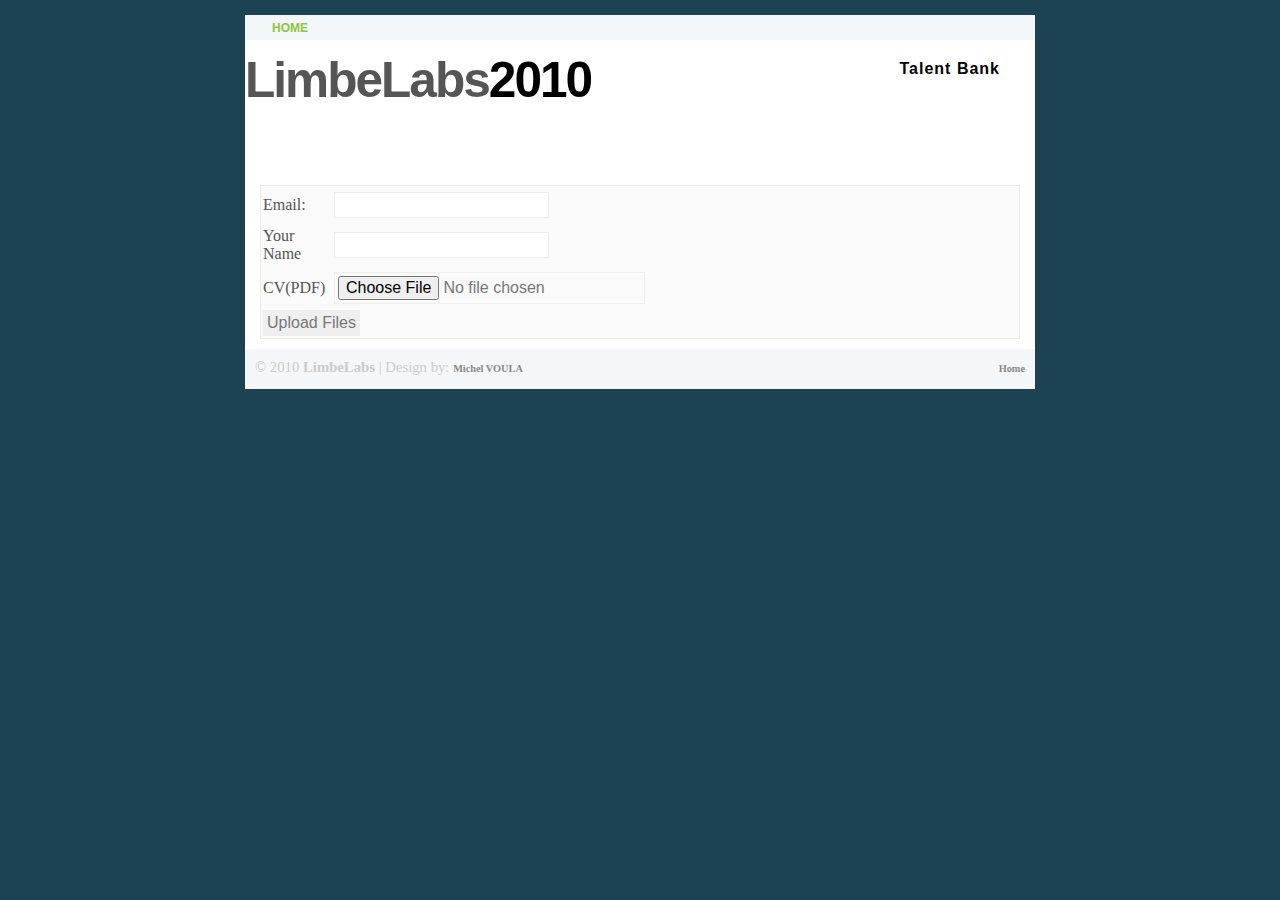
<file: war/index.html>
<!DOCTYPE html PUBLIC "-//W3C//DTD XHTML 1.0 Strict//EN" "http://www.w3.org/TR/xhtml1/DTD/xhtml1-strict.dtd">
<html xmlns="http://www.w3.org/1999/xhtml" xml:lang="en" lang="en">
<head>
<meta name="Description"
	content="Information architecture, Web Design, Web Standards." />
<meta name="Keywords" content="your, keywords" />
<meta http-equiv="Content-Type" content="text/html; charset=iso-8859-1" />
<meta name="Distribution" content="Global" />
<meta name="Author" content="Erwin Aligam - ealigam@gmail.com" />
<meta name="Robots" content="index,follow" />
<link rel="stylesheet" href="images/Techmania.css" type="text/css" />
<title>Talent Bank</title>
<style type="text/css">
<!--
.style1 {
	font-size: 24%
}
-->
</style>
<link rel="stylesheet" type="text/css"
	href="css/flexigrid/flexigrid.css">
<script type="text/javascript" src="lib/jquery/jquery.js"></script>
<script type="text/javascript" src="flexigrid.js"></script>


<script type="text/javascript">
    $(document).ready(function()
    	    {
        	
			

 });
    
    

    </script>
</head>

<body>
<!-- wrap starts here -->
<div id="wrap">

<div id="header">

<h1 id="logo-text">LimbeLabs<span class="gray">2010</span></h1>
<h2 id="slogan">Talent Bank</h2>

<div id="header-tabs">
<ul>
	<li class="current" id="liHome"><a href="index.html"><span>Home</span></a></li>
</ul>
</div>

</div>

<!-- content-wrap starts here -->
<div id="content-wrap">

<div id="main">
<form name="filesForm" action="/upload" method="post"
	enctype="multipart/form-data">
<table width="386" border="0">
	<tr>
		<td width="114" height="34">Email:</td>
		<td width="125"><input type="text" name="strUserEmail"></td>
	</tr>
	<tr>
		<td>Your Name</td>
		<td height="41"><input type="text" name="strUserName"></td>

	</tr>
	<tr>
		<td>CV(PDF)</td>
		<td height="41"><input type="file" name="strFileName"></td>
	</tr>
	<tr>
		<td colspan="2"><input type="submit" name="Submit"
			value="Upload Files"></td>
	</tr>
</table>

</form>
<!-- content-wrap ends here --></div>
<script type="text/javascript">
		</script>
<div id="footer"><span id="footer-left"> &copy; 2010 <strong>LimbeLabs</strong>
| Design by: <strong><a href="index.html">Michel VOULA</a></strong> </span> <span
	id="footer-right"> <a href="#">Home</a> </span></div>

<!-- wrap ends here --></div>
</body>
</html>
</file>
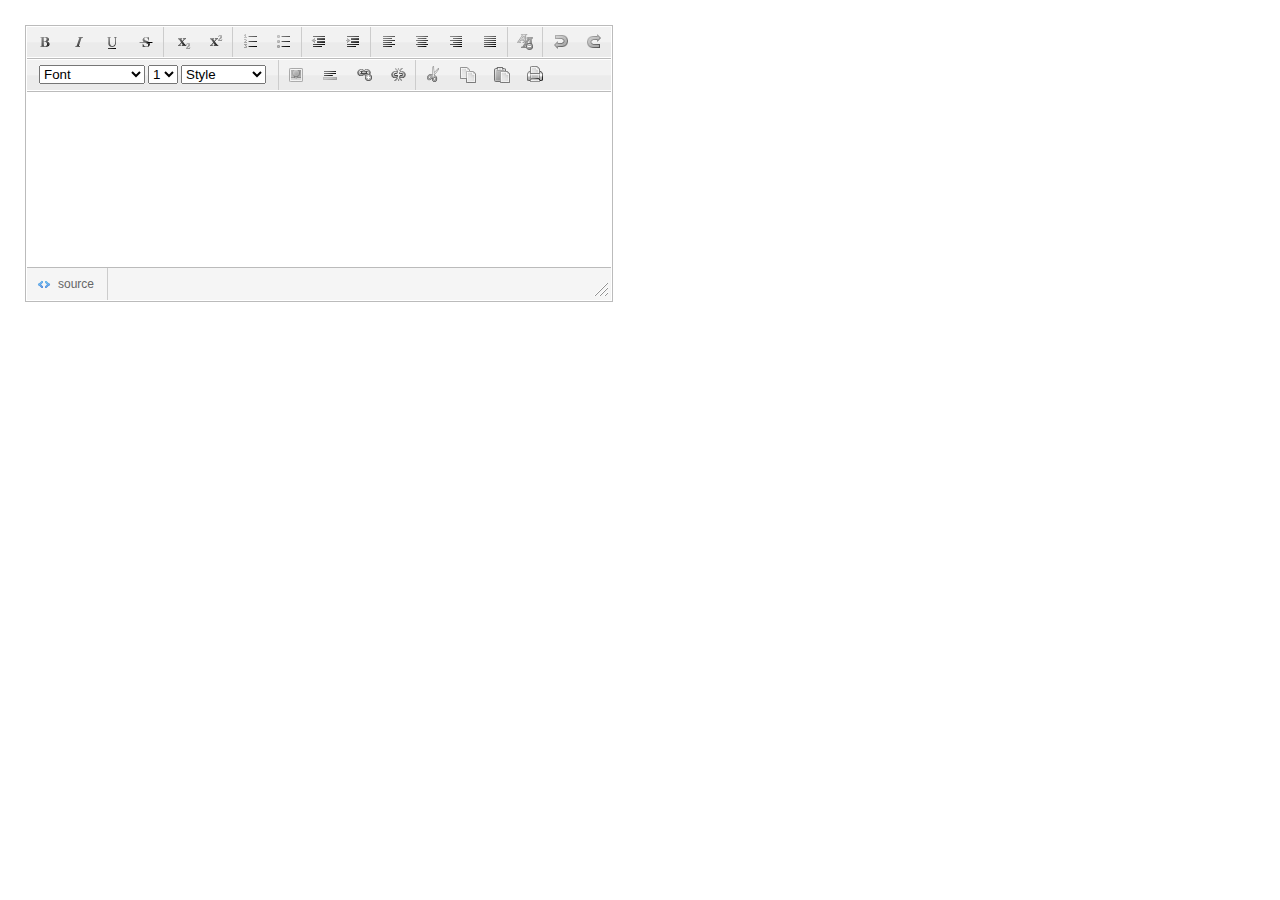
<file: war/tinyeditor/index.html>
<!DOCTYPE html PUBLIC "-//W3C//DTD XHTML 1.0 Transitional//EN" "http://www.w3.org/TR/xhtml1/DTD/xhtml1-transitional.dtd">
<html xmlns="http://www.w3.org/1999/xhtml">
<head>
<meta http-equiv="Content-Type" content="text/html; charset=utf-8" />
<title>TinyEditor - JavaScript WYSIWYG Editor</title>
<link rel="stylesheet" href="style.css" />
<script type="text/javascript" src="tinyeditor.js"></script>
</head>
<body>
<textarea id="input" style="width: 400px; height: 200px"></textarea>
<script type="text/javascript">
new TINY.editor.edit('editor',{
	id:'input',
	width:584,
	height:175,
	cssclass:'te',
	controlclass:'tecontrol',
	rowclass:'teheader',
	dividerclass:'tedivider',
	controls:['bold','italic','underline','strikethrough','|','subscript','superscript','|',
			  'orderedlist','unorderedlist','|','outdent','indent','|','leftalign',
			  'centeralign','rightalign','blockjustify','|','unformat','|','undo','redo','n',
			  'font','size','style','|','image','hr','link','unlink','|','cut','copy','paste','print'],
	footer:true,
	fonts:['Verdana','Arial','Georgia','Trebuchet MS'],
	xhtml:true,
	cssfile:'style.css',
	bodyid:'editor',
	footerclass:'tefooter',
	toggle:{text:'source',activetext:'wysiwyg',cssclass:'toggle'},
	resize:{cssclass:'resize'}
});
</script>
</body>
</html>
</file>
<file: war/images/Techmania.css>
/********************************************
   AUTHOR:  			Erwin Aligam 
   WEBSITE:   			http://www.styleshout.com/
   TEMPLATE NAME: 	Techmania 1.0
	TEMPLATE CODE: 	S-0003
    VERSION:         1.1          	
 *******************************************/
	/********************************************
   HTML ELEMENTS
********************************************/ /* Top elements */
* {
	margin: 0;
	padding: 0;
}

body {
	background-repeat: repeat;
	font-family: 'Trebuchet MS', verdana, Georgia;
	background-image: url(bg.png);
	color: #555;
	text-align: center;
	margin: 15px 0;
}

/* links */
a {
	color: #72A545;
	background: inherit;
	text-decoration: none;
}

a:hover {
	color: #006699;
	background: inherit;
}

/* headers */
h1,h2,h3 {
	font-family: 'Trebuchet MS', Arial, sans-serif;
	font-weight: bold;
}

h1 {
	font-size: 1.5em;
}

h2 {
	font-size: 1.3em;
	text-transform: uppercase;
	color: #339900;
}

h3 {
	font-size: 1.1em;
	text-transform: uppercase;
	color: #333;
	letter-spacing: 1px;
}

h1,h2,h3,p {
	padding: 0;
	margin: 10px 15px;
}

ul,ol {
	margin: 10px 30px;
	padding: 0 15px;
	color: #72A545;
}

ul span,ol span {
	color: #666666;
}

/* images */
img {
	border: 2px solid #CCC;
}

img.float-right {
	margin: 5px 0px 10px 10px;
}

img.float-left {
	margin: 5px 10px 10px 0px;
}

code {
	margin: 5px 0;
	padding: 10px;
	text-align: left;
	display: block;
	overflow: auto;
	font: 500 1em/ 1.5em 'Lucida Console', 'courier new', monospace;
	/* white-space: pre; */
	background: #FAFAFA;
	border: 1px solid #EAEAEA;
	border-left: 5px solid #72A545;
}

acronym {
	cursor: help;
	border-bottom: 1px solid #777;
}

blockquote {
	margin: 15px;
	padding: 0 0 0 32px;
	background: #FAFAFA url(quote.gif) no-repeat 5px 10px !important;
	background-position: 8px 10px;
	border: 1px solid #EAEAEA;
	border-left: 5px solid #72A545;
	font-weight: bold;
}

/* form elements */
form {
	margin: 10px 15px;
	padding: 0;
	border: 1px solid #EAEAEA;
	background-color: #FAFAFA;
}

label {
	display: block;
	font-weight: bold;
	margin: 5px 0;
}

input {
	padding: 3px;
	border: 1px solid #eee;
	font: normal 1em Verdana, sans-serif;
	color: #777;
}

textarea {
	width: 400px;
	padding: 4px;
	font: normal 1em Verdana, sans-serif;
	border: 1px solid #eee;
	height: 100px;
	display: block;
	color: #777;
}

input.button {
	margin: 0;
	font: bolder 12px Arial, Sans-serif;
	border: 1px solid #EAEAEA;
	padding: 2px 3px;
	background: #CCC url(buttonbg.gif) repeat-x left bottom;
	color: #333; /* color: #339900; */
}

/* search */
#sidebar #search {
	background: #f2f2f2;
	margin: 0 15px;
	padding: 5px 0;
}

#sidebar #search img {
	vertical-align: bottom;
}

#sidebar #search .textbox {
	background: #FFF url(input.png) no-repeat top left;
	border: 1px solid #EAEAEA;
	font-size: 11px;
	padding: 3px;
	width: 110px;
}

#sidebar #search input.searchbutton {
	margin: 0;
	font: bold 100% Arial, Sans-serif;
	border: 1px solid #CCC;
	background: #CCC url(buttonbg.gif) repeat-x left bottom;
	padding: 1px;
	height: 25px;
	color: #333;
	width: 55px;
}

/*****************************
      LAYOUT 
******************************/
#wrap {
	margin: 0 auto;
	padding: 0;
	text-align: left;
	background-color: #FFF;
	width: 790px;
}

#content-wrap {
	clear: both;
	margin: 0;
	padding: 0;
	width: 790px;
}

/* header */
#header {
	position: relative;
	clear: left;
	width: 790px;
	height: 150px;
	margin: 0;
	padding: 10px 0px 0px 0px;
	background: white;
}

#header h1#logo-text {
	position: absolute;
	margin: 0;
	padding: 0;
	font: bolder 3.1em 'Trebuchet MS', Arial, Sans-serif;
	letter-spacing: -2px;
	text-transform: none;
	/* change the values of top and right to adjust the position of the logo*/
	top: 36px;
}

#header h2#slogan {
	position: absolute;
	margin: 0;
	padding: 0;
	font: bold 1em 'Trebuchet MS', Arial, Sans-serif;
	text-transform: none;
	letter-spacing: 1px;
	color: black;
	/* change the values of top and right to adjust the position of the slogan*/
	top: 45px;
	right: 35px;
}

/* menu tabs */
#header #header-tabs {
	position: absolute;
	top: 0;
	left: 0;
	width: 100%;
	height: 25px;
	background: #F3F7FA;
	font: bold 1.1em Verdana, Tahoma, 'Trebuchet MS', Sans-serif;
}

#header-tabs ul {
	margin: 0;
	padding: 2px 0px 0px 7px;
	list-style: none;
}

#header-tabs li {
	display: inline;
	margin: 0;
	padding: 0;
}

#header-tabs a {
	float: left;
	margin: 0;
	padding: 5px 0 10px 20px;
	text-decoration: none;
	color: #8CC63F;
	display: block;
}

#header-tabs a span {
	float: left;
	display: block;
	padding: 7px 15px 4px 8px;
	color: #8CC63F;
	font-family: 'Trebuchet MS', 'Lucida Grande', Arial, sans-serif;
	font-size: 12px;
	font-weight: bold;
	line-height: 1;
	list-style: none;
	margin: 0px;
	padding: 0px;
	text-transform: uppercase;
}

/* Commented Backslash Hack hides rule from IE5-Mac \*/
#header-tabs a span {
	float: none;
}

/* End IE5-Mac hack */
#header-tabs a:hover span {
	color: black;
}

#header-tabs a:hover {
	background-position: 0% -42px;
}

.current a:hover span {
	background-position: 100% -42px !important;
}

.current a {
	background-position: 0% -42px !important;
}

.current  a span {
	background-position: 100% -42px !important;
	color: #FFF;
}

/* main content */
#main {
	float: left;
	width: 100%;
	margin: 0;
	padding: 0;
	background-color: inherit;
}

#main h1 {
	padding: 8px 0 3px 25px;
	text-transform: none;
	background: url(square_arrow.gif) no-repeat 0% .7em;
	border-bottom: 2px solid #f2f2f2;
	color: #339900;
}

/* sidebar */
#sidebar {
	float: right;
	width: 245px;
	margin: 0 0 10px 0;
	padding: 0;
	background-color: inherit;
}

#sidebar h1 {
	padding: 8px 0px 3px 25px;
	background: url(square_arrow.gif) no-repeat 0% .7em;
	text-transform: none;
	color: #339900;
}

#sidebar ul.sidemenu {
	list-style: none;
	margin: 10px 15px;
	padding: 0;
}

#sidebar ul.sidemenu li {
	margin-bottom: 1px;
	border: 1px solid #f2f2f2;
}

#sidebar ul.sidemenu a {
	display: block;
	font-weight: bold;
	color: #333;
	text-decoration: none;
	padding: 2px 5px 2px 10px;
	background: #f2f2f2;
	border-left: 5px solid #CCC;
	min-height: 18px;
}

* html body #sidebar ul.sidemenu a {
	height: 18px;
}

#sidebar ul.sidemenu a:hover {
	padding: 2px 5px 2px 10px;
	background: #f2f2f2;
	color: #339900;
	border-left: 5px solid #72A545;
}

/* footer */
#footer {
	clear: both;
	height: 40px;
	color: #CCC;
	margin: 0;
	font-size: 92%;
	background: #F3F7FA;
}

#footer a {
	text-decoration: none;
	font-weight: bold;
	font-size: 10.3px;
	color: #888888;
}

#footer #footer-left {
	width: 68%;
	float: left;
	text-align: left;
	margin: 0;
	padding: 10px;
}

#footer #footer-right {
	width: 25%;
	float: right;
	text-align: right;
	margin: 0;
	padding: 10px;
}

.invisible {
	display: none;
}

/* alignment classes */
.float-left {
	float: left;
}

.float-right {
	float: right;
}

.align-left {
	text-align: left;
}

.align-right {
	text-align: right;
}

/* additional classes */
.clear {
	clear: both;
}

.hide {
	display: none;
}

.gray {
	color: black;
}

.comments {
	color: #333;
	background: #FFF;
	text-align: right;
	border-top: 1px dashed #EFF0F1;
	border-bottom: 1px dashed #EFF0F1;
	padding: 5px 0;
	margin-top: 20px;
}

.invalid_text {
	background-color: #FF6600;
}

.trLigne2 td h4 {
	margin: 0px 0px 0px 50px;
}
</file>
<file: war/css/flexigrid/flexigrid.css>
@charset "UTF-8";

/* CSS Document */
.flexigrid {
	font-family: Arial, Helvetica, sans-serif;
	font-size: 11px;
	position: relative;
	border: 0px solid #eee;
	overflow: hidden;
	color: #000;
}

.flexigrid.hideBody {
	height: 26px !important;
	border-bottom: 1px solid #ccc;
}

.ie6fullwidthbug {
	border-right: 0px solid #ccc;
	padding-right: 2px;
}

.flexigrid div.nDiv {
	background: #eee url(images/line.gif) repeat-y -1px top;
	border: 1px solid #ccc;
	border-top: 0px;
	overflow: auto;
	left: 0px;
	position: absolute;
	z-index: 999;
	float: left;
}

.flexigrid div.nDiv table {
	margin: 2px;
}

.flexigrid div.hDivBox {
	float: left;
	padding-right: 40px;
}

.flexigrid div.bDiv table {
	margin-bottom: 10px;
}

.flexigrid div.bDiv table.autoht {
	border-bottom: 0px;
	margin-bottom: 0px;
}

.flexigrid div.nDiv td {
	padding: 2px 3px;
	border: 1px solid #eee;
	cursor: default;
}

.flexigrid div.nDiv tr:hover td,.flexigrid div.nDiv tr.ndcolover td {
	background: #d5effc url(images/hl.png) repeat-x top;
	border: 1px solid #a8d8eb;
}

.flexigrid div.nDiv td.ndcol1 {
	border-right: 1px solid #ccc;
}

.flexigrid div.nDiv td.ndcol2 {
	border-left: 1px solid #fff;
	padding-right: 10px;
}

.flexigrid div.nDiv tr:hover td.ndcol1,.flexigrid div.nDiv tr.ndcolover td.ndcol1
	{
	border-right: 1px solid #d2e3ec;
}

.flexigrid div.nDiv tr:hover td.ndcol2,.flexigrid div.nDiv tr.ndcolover td.ndcol2
	{
	border-left: 1px solid #eef8ff;
}

.flexigrid div.nBtn {
	position: absolute;
	height: 24px;
	width: 14px;
	z-index: 900;
	background: #fafafa url(images/fhbg.gif) repeat-x bottom;
	border: 0px solid #ccc;
	border-left: 1px solid #ccc;
	top: 0px;
	left: 0px;
	margin-top: 1px;
	cursor: pointer;
	display: none;
}

.flexigrid div.nBtn div {
	height: 24px;
	width: 12px;
	border-left: 1px solid #fff;
	float: left;
	background: url(images/ddn.png) no-repeat center;
}

.flexigrid div.nBtn.srtd {
	background: url(images/wbg.gif) repeat-x 0px -1px;
}

.flexigrid div.mDiv {
	background: url(images/wbg.gif) repeat-x top;
	border: 1px solid #ccc;
	border-bottom: 0px;
	border-top: 0px;
	font-weight: bold;
	display: block;
	overflow: hidden;
	white-space: nowrap;
	position: relative;
}

.flexigrid div.mDiv div {
	padding: 6px;
	white-space: nowrap;
}

.flexigrid div.mDiv div.ptogtitle {
	position: absolute;
	top: 4px;
	right: 3px;
	padding: 0px;
	height: 16px;
	width: 16px;
	overflow: hidden;
	border: 1px solid #ccc;
	cursor: pointer;
}

.flexigrid div.mDiv div.ptogtitle:hover {
	background-position: left -2px;
	border-color: #bbb;
}

.flexigrid div.mDiv div.ptogtitle span {
	display: block;
	border-left: 1px solid #eee;
	border-top: 1px solid #fff;
	border-bottom: 1px solid #ddd;
	width: 14px;
	height: 14px;
	background: url(images/uup.png) no-repeat center;
}

.flexigrid div.mDiv div.ptogtitle.vsble span {
	background: url(images/ddn.png) no-repeat center;
}

.flexigrid div.tDiv /*toolbar*/ {
	background: #fafafa url(images/bg.gif) repeat-x top;
	position: relative;
	border: 1px solid #ccc;
	border-bottom: 0px;
	overflow: hidden;
}

.flexigrid div.tDiv2 {
	float: left;
	clear: both;
	padding: 1px;
}

.flexigrid div.sDiv /*toolbar*/ {
	background: #fafafa url(images/bg.gif) repeat-x top;
	position: relative;
	border: 1px solid #ccc;
	border-top: 0px;
	overflow: hidden;
	display: none;
}

.flexigrid div.sDiv2 {
	float: left;
	clear: both;
	padding: 5px;
	padding-left: 5px;
	width: 1024px;
}

.flexigrid div.sDiv2 input,.flexigrid div.sDiv2 select {
	vertical-align: middle;
}

.flexigrid div.btnseparator {
	float: left;
	height: 22px;
	border-left: 1px solid #ccc;
	border-right: 1px solid #fff;
	margin: 1px;
}

.flexigrid div.fbutton {
	float: left;
	display: block;
	cursor: pointer;
	padding: 1px;
}

.flexigrid div.fbutton div {
	float: left;
	padding: 1px 3px;
}

.flexigrid div.fbutton span {
	float: left;
	display: block;
	padding: 3px;
}

.flexigrid div.fbutton:hover,.flexigrid div.fbutton.fbOver {
	padding: 0px;
	border: 1px solid #ccc;
}

.flexigrid div.fbutton:hover div,.flexigrid div.fbutton.fbOver div {
	padding: 0px 2px;
	border-left: 1px solid #fff;
	border-top: 1px solid #fff;
	border-right: 1px solid #eee;
	border-bottom: 1px solid #eee;
}

/* end toolbar*/
.flexigrid div.hDiv {
	background: #fafafa url(images/fhbg.gif) repeat-x bottom;
	position: relative;
	border: 1px solid #ccc;
	border-bottom: 0px;
	overflow: hidden;
}

.flexigrid div.hDiv table {
	border-right: 1px solid #fff;
}

.flexigrid div.cDrag {
	float: left;
	position: absolute;
	z-index: 2;
	overflow: visible;
}

.flexigrid div.cDrag div {
	float: left;
	background: none;
	display: block;
	position: absolute;
	height: 24px;
	width: 5px;
	cursor: col-resize;
}

.flexigrid div.cDrag div:hover,.flexigrid div.cDrag div.dragging {
	background: url(images/line.gif) repeat-y 2px center;
}

.flexigrid div.iDiv {
	border: 1px solid #316ac5;
	position: absolute;
	overflow: visible;
	background: none;
}

.flexigrid div.iDiv input,.flexigrid div.iDiv select,.flexigrid div.iDiv textarea
	{
	font-family: Arial, Helvetica, sans-serif;
	font-size: 11px;
}

.flexigrid div.iDiv input.tb {
	border: 0px;
	padding: 0px;
	width: 100%;
	height: 100%;
	padding: 0px;
	background: none;
}

.flexigrid div.bDiv {
	border: 1px solid #ccc;
	border-top: 0px;
	background: #fff;
	overflow: auto;
	position: relative;
}

.flexigrid div.bDiv table {
	border-bottom: 1px solid #ccc;
}

.flexigrid div.hGrip {
	position: absolute;
	top: 0px;
	right: 0px;
	height: 5px;
	width: 5px;
	background: url(images/line.gif) repeat-x center;
	margin-right: 1px;
	cursor: col-resize;
}

.flexigrid div.hGrip:hover,.flexigrid div.hGrip.hgOver {
	border-right: 1px solid #999;
	margin-right: 0px;
}

.flexigrid div.vGrip {
	height: 5px;
	overflow: hidden;
	position: relative;
	background: #fafafa url(images/wbg.gif) repeat-x 0px -1px;
	border: 1px solid #ccc;
	border-top: 0px;
	text-align: center;
	cursor: row-resize;
}

.flexigrid div.vGrip span {
	display: block;
	margin: 1px auto;
	width: 20px;
	height: 1px;
	overflow: hidden;
	border-top: 1px solid #aaa;
	border-bottom: 1px solid #aaa;
	background: none;
}

.flexigrid div.hDiv th,.flexigrid  div.bDiv td
	/* common cell properties*/ {
	text-align: left;
	border-right: 1px solid #ddd;
	border-left: 1px solid #fff;
	overflow: hidden;
	vertical-align: top !important;
}

.flexigrid div.hDiv th div,.flexigrid  div.bDiv td  div,div.colCopy div
	/* common inner cell properties*/ {
	padding: 5px;
	border-left: 0px solid #fff;
}

.flexigrid div.hDiv th,div.colCopy {
	font-weight: normal;
	height: 24px;
	cursor: default;
	white-space: nowrap;
	overflow: hidden;
}

div.colCopy {
	font-family: Arial, Helvetica, sans-serif;
	font-size: 11px;
	background: #fafafa url(images/fhbg.gif) repeat-x bottom;
	border: 1px solid #ccc;
	border-bottom: 0px;
	overflow: hidden;
}

.flexigrid div.hDiv th.sorted {
	background: url(images/wbg.gif) repeat-x 0px -1px;
	border-bottom: 0px solid #ccc;
}

.flexigrid div.hDiv th.thOver {
	
}

.flexigrid div.hDiv th.thOver div,.flexigrid div.hDiv th.sorted.thOver div
	{
	border-bottom: 1px solid orange;
	padding-bottom: 4px;
}

.flexigrid div.hDiv th.sorted div {
	border-bottom: 0px solid #ccc;
	padding-bottom: 5px;
}

.flexigrid div.hDiv th.thMove {
	background: #fff;
	color: #fff;
}

.flexigrid div.hDiv th.sorted.thMove div {
	border-bottom: 1px solid #fff;
	padding-bottom: 4px
}

.flexigrid div.hDiv th.thMove div {
	background: #fff !important;
}

.flexigrid div.hDiv th div.sdesc {
	background: url(images/dn.png) no-repeat center top;
}

.flexigrid div.hDiv th div.sasc {
	background: url(images/up.png) no-repeat center top;
}

.flexigrid div.bDiv td {
	border-bottom: 1px solid #fff;
	vertical-align: top;
	white-space: nowrap;
}

.flexigrid div.hDiv th div {
	
}

.flexigrid span.cdropleft {
	display: block;
	background: url(images/prev.gif) no-repeat -4px center;
	width: 24px;
	height: 24px;
	position: relative;
	top: -24px;
	margin-bottom: -24px;
	z-index: 3;
}

.flexigrid div.hDiv span.cdropright {
	display: block;
	background: url(images/next.gif) no-repeat 12px center;
	width: 24px;
	height: 24px;
	float: right;
	position: relative;
	top: -24px;
	margin-bottom: -24px;
}

.flexigrid div.bDiv td div {
	border-top: 0px solid #fff;
	padding-bottom: 4px;
}

.flexigrid tr td.sorted {
	background: #f3f3f3;
	border-right: 1px solid #ddd;
	border-bottom: 1px solid #f3f3f3;
}

.flexigrid tr td.sorted div {
	
}

.flexigrid tr.erow td {
	background: #f7f7f7;
	border-bottom: 1px solid #f7f7f7;
}

.flexigrid tr.erow td.sorted {
	background: #e3e3e3;
	border-bottom: 1px solid #e3e3e3;
}

.flexigrid tr.erow td.sorted div {
	
}

.flexigrid div.bDiv tr:hover td,.flexigrid div.bDiv tr:hover td.sorted,.flexigrid div.bDiv tr.trOver td.sorted,.flexigrid div.bDiv tr.trOver td
	{
	background: #d9ebf5;
	border-left: 1px solid #eef8ff;
	border-bottom: 1px dotted #a8d8eb;
}

.flexigrid div.bDiv tr.trSelected:hover td,.flexigrid div.bDiv tr.trSelected:hover td.sorted,.flexigrid div.bDiv tr.trOver.trSelected td.sorted,.flexigrid div.bDiv tr.trOver.trSelected td,.flexigrid tr.trSelected td.sorted,.flexigrid tr.trSelected td
	{
	background: #d5effc url(images/hl.png) repeat-x top;
	border-right: 1px solid #d2e3ec;
	border-left: 1px solid #eef8ff;
	border-bottom: 1px solid #a8d8eb;
}

/* novstripe adjustments */
.flexigrid.novstripe .bDiv table {
	border-bottom: 1px solid #ccc;
	border-right: 1px solid #ccc;
}

.flexigrid.novstripe  div.bDiv td {
	border-right-color: #fff;
}

.flexigrid.novstripe div.bDiv tr.erow td.sorted {
	border-right-color: #e3e3e3;
}

.flexigrid.novstripe div.bDiv tr td.sorted {
	border-right-color: #f3f3f3;
}

.flexigrid.novstripe  div.bDiv tr.erow td {
	border-right-color: #f7f7f7;
	border-left-color: #f7f7f7;
}

.flexigrid.novstripe div.bDiv tr.trSelected:hover td,.flexigrid.novstripe div.bDiv tr.trSelected:hover td.sorted,.flexigrid.novstripe div.bDiv tr.trOver.trSelected td.sorted,.flexigrid.novstripe div.bDiv tr.trOver.trSelected td,.flexigrid.novstripe tr.trSelected td.sorted,.flexigrid.novstripe tr.trSelected td
	{
	border-right: 1px solid #0066FF;
	border-left: 1px solid #0066FF;
}

.flexigrid.novstripe div.bDiv tr.trOver td,.flexigrid.novstripe div.bDiv tr:hover td
	{
	border-left-color: #d9ebf5;
	border-right-color: #d9ebf5;
}

/* end novstripe */
.flexigrid div.pDiv {
	background: url(images/wbg.gif) repeat-x 0 -1px;
	border: 1px solid #ccc;
	border-top: 0px;
	overflow: hidden;
	white-space: nowrap;
	position: relative;
}

.flexigrid div.pDiv div.pDiv2 {
	margin: 3px;
	margin-left: -2px;
	float: left;
	width: 1024px;
}

div.pGroup {
	float: left;
	background: none;
	height: 24px;
	margin: 0px 5px;
}

.flexigrid div.pDiv .pPageStat,.flexigrid div.pDiv .pcontrol {
	position: relative;
	top: 5px;
	overflow: visible;
}

.flexigrid div.pDiv input {
	vertical-align: text-top;
	position: relative;
	top: -5px;
}

.flexigrid div.pDiv  div.pButton {
	float: left;
	width: 22px;
	height: 22px;
	border: 0px;
	cursor: pointer;
	overflow: hidden;
}

.flexigrid div.pDiv  div.pButton:hover,.flexigrid div.pDiv  div.pButton.pBtnOver
	{
	width: 20px;
	height: 20px;
	border: 1px solid #ccc;
	cursor: pointer;
}

.flexigrid div.pDiv  div.pButton span {
	width: 20px;
	height: 20px;
	display: block;
	float: left;
}

.flexigrid div.pDiv  div.pButton:hover span,.flexigrid div.pDiv  div.pButton.pBtnOver span
	{
	width: 19px;
	height: 19px;
	border-top: 1px solid #fff;
	border-left: 1px solid #fff;
}

.flexigrid .pSearch {
	background: url(images/magnifier.png) no-repeat center;
}

.flexigrid .pFirst {
	background: url(images/first.gif) no-repeat center;
}

.flexigrid .pPrev {
	background: url(images/prev.gif) no-repeat center;
}

.flexigrid .pNext {
	background: url(images/next.gif) no-repeat center;
}

.flexigrid .pLast {
	background: url(images/last.gif) no-repeat center;
}

.flexigrid .pReload {
	background: url(images/load.png) no-repeat center;
}

.flexigrid .pReload.loading {
	background: url(images/load.gif) no-repeat center;
}

label {
	color: black !important;
}

/* ie adjustments */
.flexigrid.ie div.hDiv th div,.flexigrid.ie  div.bDiv td  div,div.colCopy.ie div
	/* common inner cell properties*/ {
	overflow: hidden;
}
</file>
<file: war/tinyeditor/style.css>
body {
	margin: 0;
	font: 12px Verdana, Arial
}

#input {
	border: none;
	margin: 0;
	padding: 0;
	font: 14px 'Courier New', Verdana;
	border: 0
}

.te {
	border: 1px solid #bbb;
	padding: 0 1px 1px;
	font: 12px Verdana, Arial;
	margin: 25px
}

.te iframe {
	border: none
}

.teheader {
	height: 31px;
	border-bottom: 1px solid #bbb;
	background: url(images/header-bg.gif) repeat-x;
	padding-top: 1px
}

.teheader select {
	float: left;
	margin-top: 5px
}

.tefont {
	margin-left: 12px
}

.tesize {
	margin: 0 3px
}

.testyle {
	margin-right: 12px
}

.tedivider {
	float: left;
	width: 1px;
	height: 30px;
	background: #ccc
}

.tecontrol {
	float: left;
	width: 34px;
	height: 30px;
	cursor: pointer;
	background-image: url(images/icons.png)
}

.tecontrol:hover {
	background-color: #fff;
	background-position: 30px 0
}

.tefooter {
	height: 32px;
	border-top: 1px solid #bbb;
	background: #f5f5f5
}

.toggle {
	float: left;
	background: url(images/icons.png) -34px 2px no-repeat;
	padding: 9px 13px 0 31px;
	height: 23px;
	border-right: 1px solid #ccc;
	cursor: pointer;
	color: #666
}

.toggle:hover {
	background-color: #fff
}

.resize {
	float: right;
	height: 32px;
	width: 32px;
	background: url(images/resize.gif) 15px 15px no-repeat;
	cursor: s-resize
}

#editor {
	cursor: text;
	margin: 10px
}

.invisible {
	display: none;
}
</file>
